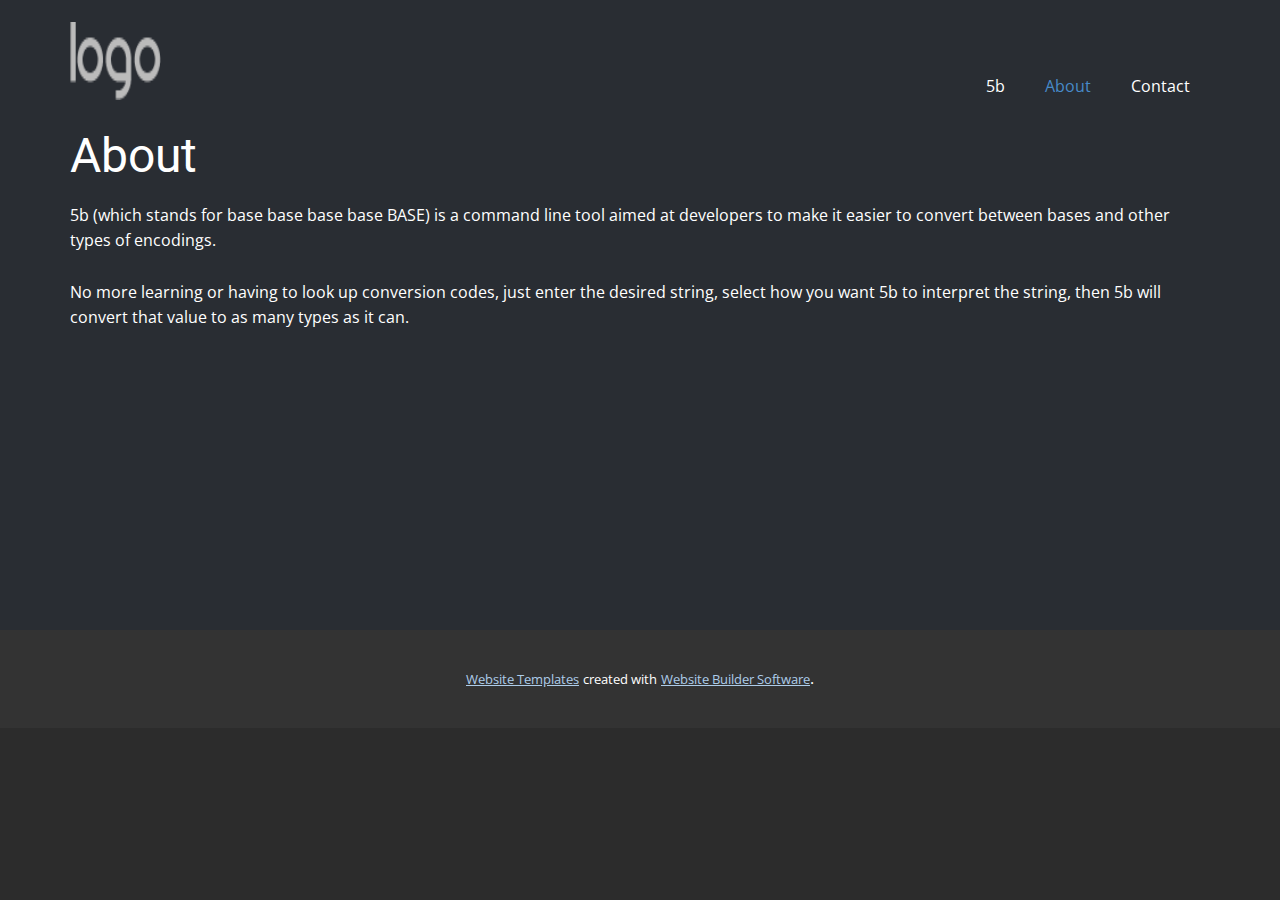
<file: About.html>
<!DOCTYPE html>
<html style="font-size: 16px;" lang="en"><head>
    <meta name="viewport" content="width=device-width, initial-scale=1.0">
    <meta charset="utf-8">
    <meta name="keywords" content="">
    <meta name="description" content="">
    <title>About</title>
    <link rel="stylesheet" href="nicepage.css" media="screen">
<link rel="stylesheet" href="About.css" media="screen">
    <script class="u-script" type="text/javascript" src="jquery.js" defer=""></script>
    <script class="u-script" type="text/javascript" src="nicepage.js" defer=""></script>
    <meta name="generator" content="Nicepage 4.21.5, nicepage.com">
    <link id="u-theme-google-font" rel="stylesheet" href="https://fonts.googleapis.com/css?family=Roboto:100,100i,300,300i,400,400i,500,500i,700,700i,900,900i|Open+Sans:300,300i,400,400i,500,500i,600,600i,700,700i,800,800i">
    
    
    <script type="application/ld+json">{
		"@context": "http://schema.org",
		"@type": "Organization",
		"name": "Site1",
		"logo": "images/default-logo.png"
}</script>
    <meta name="theme-color" content="#478ac9">
    <meta property="og:title" content="About">
    <meta property="og:description" content="">
    <meta property="og:type" content="website">
  <link rel="icon" type="image/x-icon" href="./images/default-logo-2.png"></head>
  <body class="u-body u-xl-mode" data-lang="en"><header class="u-clearfix u-header u-palette-5-dark-3 u-header" id="sec-7423"><div class="u-clearfix u-sheet u-sheet-1">
        <a href="5b.html" class="u-image u-logo u-image-1" data-image-width="222" data-image-height="191" title="5b">
          <img src="images/default-logo.png" class="u-logo-image u-logo-image-1">
        </a>
        <nav class="u-menu u-menu-one-level u-offcanvas u-menu-1">
          <div class="menu-collapse" style="font-size: 1rem; letter-spacing: 0px;">
            <a class="u-button-style u-custom-left-right-menu-spacing u-custom-padding-bottom u-custom-top-bottom-menu-spacing u-nav-link u-text-active-palette-1-base u-text-hover-palette-2-base" href="#">
              <svg class="u-svg-link" viewBox="0 0 24 24"><use xmlns:xlink="http://www.w3.org/1999/xlink" xlink:href="#menu-hamburger"></use></svg>
              <svg class="u-svg-content" version="1.1" id="menu-hamburger" viewBox="0 0 16 16" x="0px" y="0px" xmlns:xlink="http://www.w3.org/1999/xlink" xmlns="http://www.w3.org/2000/svg"><g><rect y="1" width="16" height="2"></rect><rect y="7" width="16" height="2"></rect><rect y="13" width="16" height="2"></rect>
</g></svg>
            </a>
          </div>
          <div class="u-custom-menu u-nav-container">
            <ul class="u-nav u-unstyled u-nav-1"><li class="u-nav-item"><a class="u-button-style u-nav-link u-text-active-palette-1-base u-text-hover-palette-2-base" href="5b.html" style="padding: 10px 20px;">5b</a>
</li><li class="u-nav-item"><a class="u-button-style u-nav-link u-text-active-palette-1-base u-text-hover-palette-2-base" href="About.html" style="padding: 10px 20px;">About</a>
</li><li class="u-nav-item"><a class="u-button-style u-nav-link u-text-active-palette-1-base u-text-hover-palette-2-base" href="Contact.html" style="padding: 10px 20px;">Contact</a>
</li></ul>
          </div>
          <div class="u-custom-menu u-nav-container-collapse">
            <div class="u-black u-container-style u-inner-container-layout u-opacity u-opacity-95 u-sidenav">
              <div class="u-inner-container-layout u-sidenav-overflow">
                <div class="u-menu-close"></div>
                <ul class="u-align-center u-nav u-popupmenu-items u-unstyled u-nav-2"><li class="u-nav-item"><a class="u-button-style u-nav-link" href="5b.html">5b</a>
</li><li class="u-nav-item"><a class="u-button-style u-nav-link" href="About.html">About</a>
</li><li class="u-nav-item"><a class="u-button-style u-nav-link" href="Contact.html">Contact</a>
</li></ul>
              </div>
            </div>
            <div class="u-black u-menu-overlay u-opacity u-opacity-70"></div>
          </div>
        </nav>
      </div></header>
    <section class="u-clearfix u-palette-5-dark-3 u-section-1" id="sec-3f19">
      <div class="u-clearfix u-sheet u-sheet-1">
        <h1 class="u-text u-text-default u-text-1">About<br>
        </h1>
        <p class="u-text u-text-default u-text-2"> 5b (which stands for base base base base BASE) is a command line tool aimed at developers to make it easier to convert between bases and other types of encodings.<br>
          <br>No more learning or having to look up conversion codes, just enter the desired string, select how you want 5b to interpret the string, then 5b will convert that value to as many types as it can.
        </p>
      </div>
    </section>
    
    
    <footer class="u-align-center u-clearfix u-footer u-palette-5-dark-3 u-footer" id="sec-8db2"><div class="u-clearfix u-sheet u-sheet-1"></div></footer>
    <section class="u-backlink u-clearfix u-grey-80">
      <a class="u-link" href="https://nicepage.com/website-templates" target="_blank">
        <span>Website Templates</span>
      </a>
      <p class="u-text">
        <span>created with</span>
      </p>
      <a class="u-link" href="" target="_blank">
        <span>Website Builder Software</span>
      </a>. 
    </section>
  
</body></html>
</file>
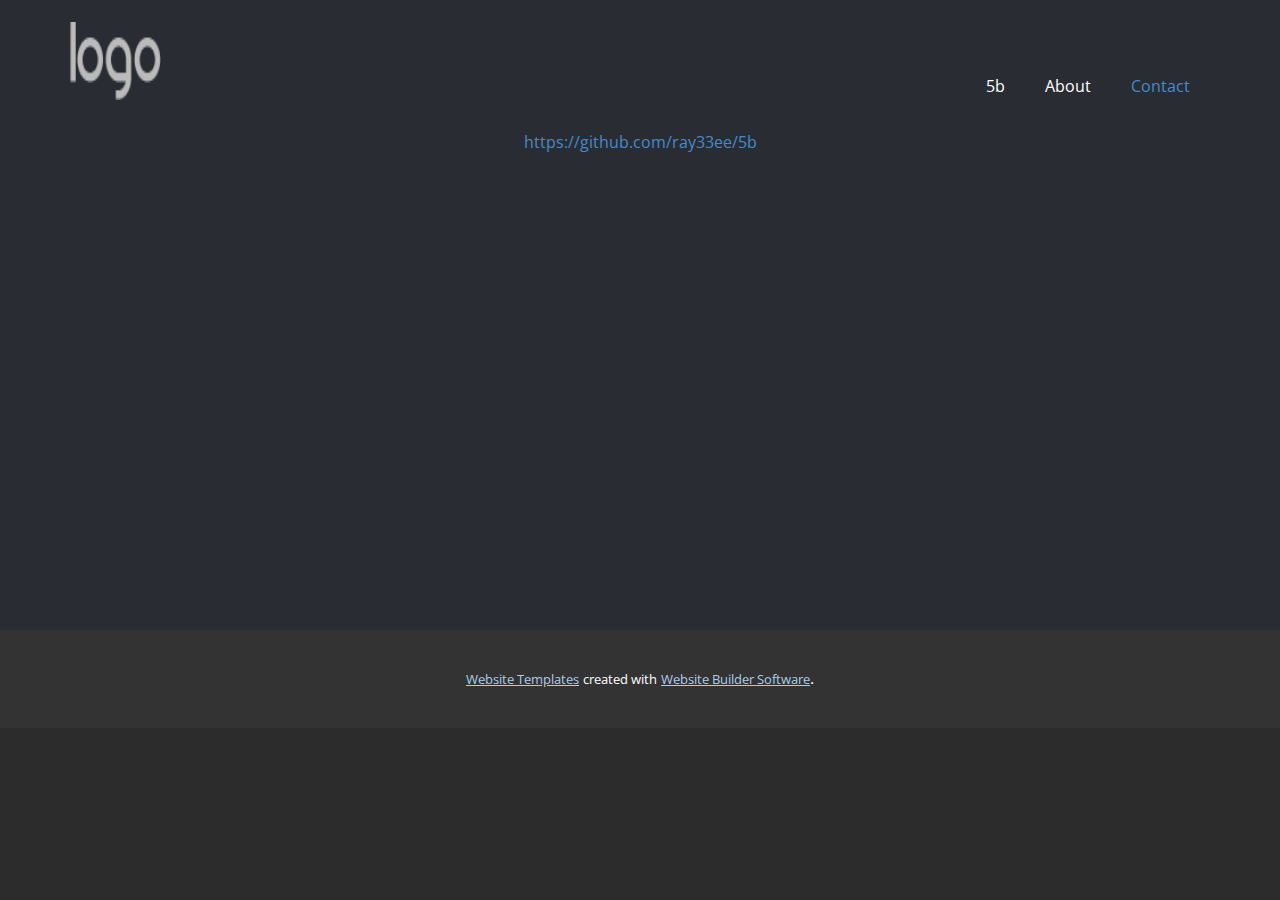
<file: Contact.html>
<!DOCTYPE html>
<html style="font-size: 16px;" lang="en"><head>
    <meta name="viewport" content="width=device-width, initial-scale=1.0">
    <meta charset="utf-8">
    <meta name="keywords" content="">
    <meta name="description" content="">
    <title>Contact</title>
    <link rel="stylesheet" href="nicepage.css" media="screen">
<link rel="stylesheet" href="Contact.css" media="screen">
    <script class="u-script" type="text/javascript" src="jquery.js" defer=""></script>
    <script class="u-script" type="text/javascript" src="nicepage.js" defer=""></script>
    <meta name="generator" content="Nicepage 4.21.5, nicepage.com">
    <link id="u-theme-google-font" rel="stylesheet" href="https://fonts.googleapis.com/css?family=Roboto:100,100i,300,300i,400,400i,500,500i,700,700i,900,900i|Open+Sans:300,300i,400,400i,500,500i,600,600i,700,700i,800,800i">
    
    
    <script type="application/ld+json">{
		"@context": "http://schema.org",
		"@type": "Organization",
		"name": "Site1",
		"logo": "images/default-logo.png"
}</script>
    <meta name="theme-color" content="#478ac9">
    <meta property="og:title" content="Contact">
    <meta property="og:description" content="">
    <meta property="og:type" content="website">
  <link rel="icon" type="image/x-icon" href="./images/default-logo-2.png"></head>
  <body class="u-body u-xl-mode" data-lang="en"><header class="u-clearfix u-header u-palette-5-dark-3 u-header" id="sec-7423"><div class="u-clearfix u-sheet u-sheet-1">
        <a href="5b.html" class="u-image u-logo u-image-1" data-image-width="222" data-image-height="191" title="5b">
          <img src="images/default-logo.png" class="u-logo-image u-logo-image-1">
        </a>
        <nav class="u-menu u-menu-one-level u-offcanvas u-menu-1">
          <div class="menu-collapse" style="font-size: 1rem; letter-spacing: 0px;">
            <a class="u-button-style u-custom-left-right-menu-spacing u-custom-padding-bottom u-custom-top-bottom-menu-spacing u-nav-link u-text-active-palette-1-base u-text-hover-palette-2-base" href="#">
              <svg class="u-svg-link" viewBox="0 0 24 24"><use xmlns:xlink="http://www.w3.org/1999/xlink" xlink:href="#menu-hamburger"></use></svg>
              <svg class="u-svg-content" version="1.1" id="menu-hamburger" viewBox="0 0 16 16" x="0px" y="0px" xmlns:xlink="http://www.w3.org/1999/xlink" xmlns="http://www.w3.org/2000/svg"><g><rect y="1" width="16" height="2"></rect><rect y="7" width="16" height="2"></rect><rect y="13" width="16" height="2"></rect>
</g></svg>
            </a>
          </div>
          <div class="u-custom-menu u-nav-container">
            <ul class="u-nav u-unstyled u-nav-1"><li class="u-nav-item"><a class="u-button-style u-nav-link u-text-active-palette-1-base u-text-hover-palette-2-base" href="5b.html" style="padding: 10px 20px;">5b</a>
</li><li class="u-nav-item"><a class="u-button-style u-nav-link u-text-active-palette-1-base u-text-hover-palette-2-base" href="About.html" style="padding: 10px 20px;">About</a>
</li><li class="u-nav-item"><a class="u-button-style u-nav-link u-text-active-palette-1-base u-text-hover-palette-2-base" href="Contact.html" style="padding: 10px 20px;">Contact</a>
</li></ul>
          </div>
          <div class="u-custom-menu u-nav-container-collapse">
            <div class="u-black u-container-style u-inner-container-layout u-opacity u-opacity-95 u-sidenav">
              <div class="u-inner-container-layout u-sidenav-overflow">
                <div class="u-menu-close"></div>
                <ul class="u-align-center u-nav u-popupmenu-items u-unstyled u-nav-2"><li class="u-nav-item"><a class="u-button-style u-nav-link" href="5b.html">5b</a>
</li><li class="u-nav-item"><a class="u-button-style u-nav-link" href="About.html">About</a>
</li><li class="u-nav-item"><a class="u-button-style u-nav-link" href="Contact.html">Contact</a>
</li></ul>
              </div>
            </div>
            <div class="u-black u-menu-overlay u-opacity u-opacity-70"></div>
          </div>
        </nav>
      </div></header>
    <section class="u-clearfix u-container-align-center u-palette-5-dark-3 u-section-1" id="sec-8123">
      <div class="u-clearfix u-sheet u-sheet-1">
        <p class="u-align-center u-text u-text-default u-text-1">
          <a class="u-active-none u-border-none u-btn u-button-link u-button-style u-hover-none u-none u-text-palette-1-base u-btn-1" href="https://github.com/ray33ee/5b">https://github.com/ray33ee/5b</a>
        </p>
      </div>
    </section>
    
    
    <footer class="u-align-center u-clearfix u-footer u-palette-5-dark-3 u-footer" id="sec-8db2"><div class="u-clearfix u-sheet u-sheet-1"></div></footer>
    <section class="u-backlink u-clearfix u-grey-80">
      <a class="u-link" href="https://nicepage.com/website-templates" target="_blank">
        <span>Website Templates</span>
      </a>
      <p class="u-text">
        <span>created with</span>
      </p>
      <a class="u-link" href="" target="_blank">
        <span>Website Builder Software</span>
      </a>. 
    </section>
  
</body></html>
</file>
